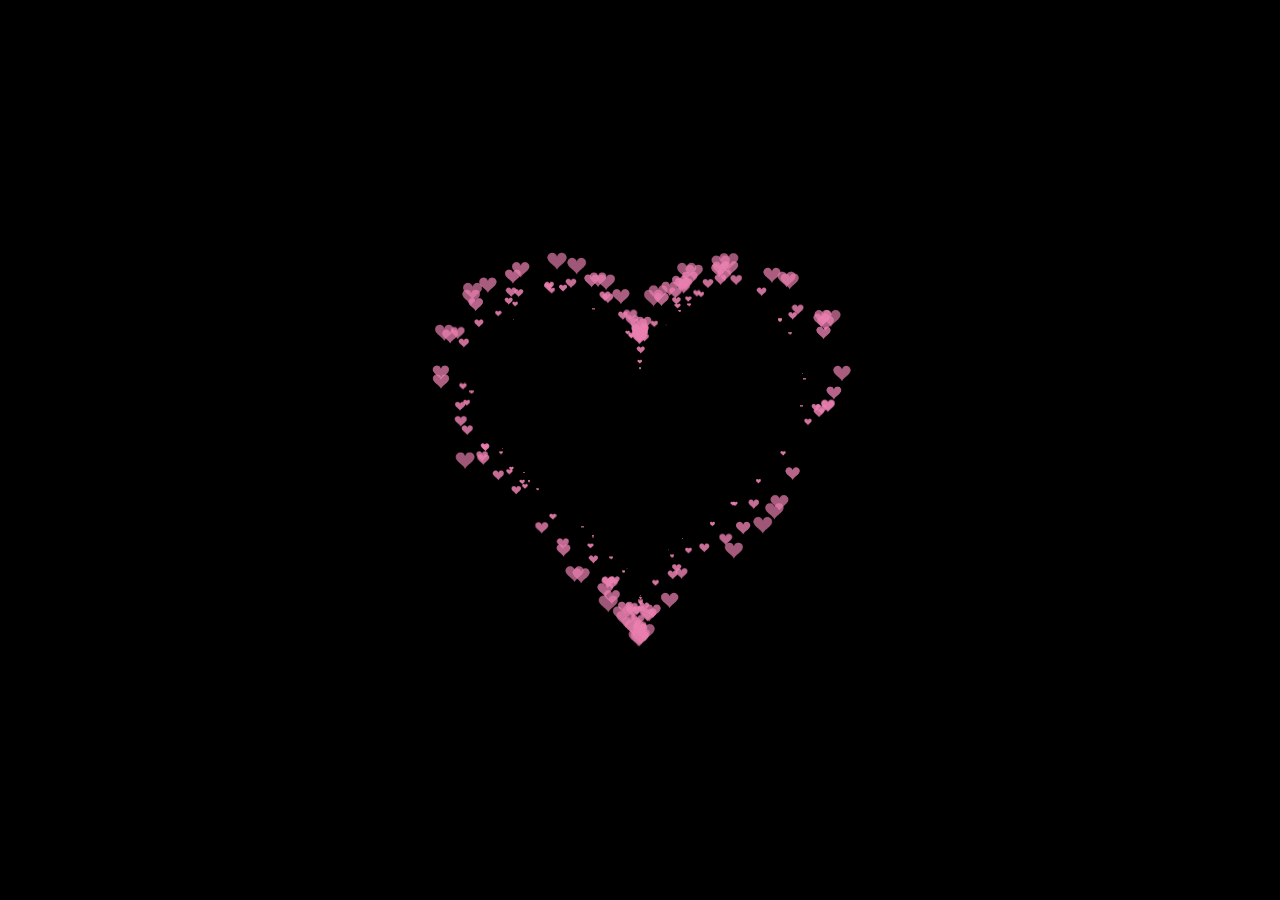
<file: lab4/index.html>
<!DOCTYPE HTML PUBLIC "-//W3C//DTD HTML 4.0 Transitional//EN">
<HTML>
 <HEAD>
  <TITLE> New Document </TITLE>
  <META NAME="Generator" CONTENT="EditPlus">
  <META NAME="Author" CONTENT="">
  <META NAME="Keywords" CONTENT="">
  <META NAME="Description" CONTENT="">
  <style>
  html, body {
  height: 100%;
  padding: 0;
  margin: 0;
  background: #000;
}
canvas {
  position: absolute;
  width: 100%;
  height: 100%;
}
  </style>
 </HEAD>

 <BODY>
  <canvas id="pinkboard"></canvas>
  <script>
  /*
 * Settings
 */
var settings = {
  particles: {
    length:   500, // maximum amount of particles
    duration:   2, // particle duration in sec
    velocity: 100, // particle velocity in pixels/sec
    effect: -0.75, // play with this for a nice effect
    size:      30, // particle size in pixels
  },
};

/*
 * RequestAnimationFrame polyfill by Erik Möller
 */
(function(){var b=0;var c=["ms","moz","webkit","o"];for(var a=0;a<c.length&&!window.requestAnimationFrame;++a){window.requestAnimationFrame=window[c[a]+"RequestAnimationFrame"];window.cancelAnimationFrame=window[c[a]+"CancelAnimationFrame"]||window[c[a]+"CancelRequestAnimationFrame"]}if(!window.requestAnimationFrame){window.requestAnimationFrame=function(h,e){var d=new Date().getTime();var f=Math.max(0,16-(d-b));var g=window.setTimeout(function(){h(d+f)},f);b=d+f;return g}}if(!window.cancelAnimationFrame){window.cancelAnimationFrame=function(d){clearTimeout(d)}}}());

/*
 * Point class
 */
var Point = (function() {
  function Point(x, y) {
    this.x = (typeof x !== 'undefined') ? x : 0;
    this.y = (typeof y !== 'undefined') ? y : 0;
  }
  Point.prototype.clone = function() {
    return new Point(this.x, this.y);
  };
  Point.prototype.length = function(length) {
    if (typeof length == 'undefined')
      return Math.sqrt(this.x * this.x + this.y * this.y);
    this.normalize();
    this.x *= length;
    this.y *= length;
    return this;
  };
  Point.prototype.normalize = function() {
    var length = this.length();
    this.x /= length;
    this.y /= length;
    return this;
  };
  return Point;
})();

/*
 * Particle class
 */
var Particle = (function() {
  function Particle() {
    this.position = new Point();
    this.velocity = new Point();
    this.acceleration = new Point();
    this.age = 0;
  }
  Particle.prototype.initialize = function(x, y, dx, dy) {
    this.position.x = x;
    this.position.y = y;
    this.velocity.x = dx;
    this.velocity.y = dy;
    this.acceleration.x = dx * settings.particles.effect;
    this.acceleration.y = dy * settings.particles.effect;
    this.age = 0;
  };
  Particle.prototype.update = function(deltaTime) {
    this.position.x += this.velocity.x * deltaTime;
    this.position.y += this.velocity.y * deltaTime;
    this.velocity.x += this.acceleration.x * deltaTime;
    this.velocity.y += this.acceleration.y * deltaTime;
    this.age += deltaTime;
  };
  Particle.prototype.draw = function(context, image) {
    function ease(t) {
      return (--t) * t * t + 1;
    }
    var size = image.width * ease(this.age / settings.particles.duration);
    context.globalAlpha = 1 - this.age / settings.particles.duration;
    context.drawImage(image, this.position.x - size / 2, this.position.y - size / 2, size, size);
  };
  return Particle;
})();

/*
 * ParticlePool class
 */
var ParticlePool = (function() {
  var particles,
      firstActive = 0,
      firstFree   = 0,
      duration    = settings.particles.duration;
  
  function ParticlePool(length) {
    // create and populate particle pool
    particles = new Array(length);
    for (var i = 0; i < particles.length; i++)
      particles[i] = new Particle();
  }
  ParticlePool.prototype.add = function(x, y, dx, dy) {
    particles[firstFree].initialize(x, y, dx, dy);
    
    // handle circular queue
    firstFree++;
    if (firstFree   == particles.length) firstFree   = 0;
    if (firstActive == firstFree       ) firstActive++;
    if (firstActive == particles.length) firstActive = 0;
  };
  ParticlePool.prototype.update = function(deltaTime) {
    var i;
    
    // update active particles
    if (firstActive < firstFree) {
      for (i = firstActive; i < firstFree; i++)
        particles[i].update(deltaTime);
    }
    if (firstFree < firstActive) {
      for (i = firstActive; i < particles.length; i++)
        particles[i].update(deltaTime);
      for (i = 0; i < firstFree; i++)
        particles[i].update(deltaTime);
    }
    
    // remove inactive particles
    while (particles[firstActive].age >= duration && firstActive != firstFree) {
      firstActive++;
      if (firstActive == particles.length) firstActive = 0;
    }
    
    
  };
  ParticlePool.prototype.draw = function(context, image) {
    // draw active particles
    if (firstActive < firstFree) {
      for (i = firstActive; i < firstFree; i++)
        particles[i].draw(context, image);
    }
    if (firstFree < firstActive) {
      for (i = firstActive; i < particles.length; i++)
        particles[i].draw(context, image);
      for (i = 0; i < firstFree; i++)
        particles[i].draw(context, image);
    }
  };
  return ParticlePool;
})();

/*
 * Putting it all together
 */
(function(canvas) {
  var context = canvas.getContext('2d'),
      particles = new ParticlePool(settings.particles.length),
      particleRate = settings.particles.length / settings.particles.duration, // particles/sec
      time;
  
  // get point on heart with -PI <= t <= PI
  function pointOnHeart(t) {
    return new Point(
      160 * Math.pow(Math.sin(t), 3),
      130 * Math.cos(t) - 50 * Math.cos(2 * t) - 20 * Math.cos(3 * t) - 10 * Math.cos(4 * t) + 25
    );
  }
  
  // creating the particle image using a dummy canvas
  var image = (function() {
    var canvas  = document.createElement('canvas'),
        context = canvas.getContext('2d');
    canvas.width  = settings.particles.size;
    canvas.height = settings.particles.size;
    // helper function to create the path
    function to(t) {
      var point = pointOnHeart(t);
      point.x = settings.particles.size / 2 + point.x * settings.particles.size / 350;
      point.y = settings.particles.size / 2 - point.y * settings.particles.size / 350;
      return point;
    }
    // create the path
    context.beginPath();
    var t = -Math.PI;
    var point = to(t);
    context.moveTo(point.x, point.y);
    while (t < Math.PI) {
      t += 0.01; // baby steps!
      point = to(t);
      context.lineTo(point.x, point.y);
    }
    context.closePath();
    // create the fill
    context.fillStyle = '#ea80b0';
    context.fill();
    // create the image
    var image = new Image();
    image.src = canvas.toDataURL();
    return image;
  })();
  
  // render that thing!
  function render() {
    // next animation frame
    requestAnimationFrame(render);
    
    // update time
    var newTime   = new Date().getTime() / 1000,
        deltaTime = newTime - (time || newTime);
    time = newTime;
    
    // clear canvas
    context.clearRect(0, 0, canvas.width, canvas.height);
    
    // create new particles
    var amount = particleRate * deltaTime;
    for (var i = 0; i < amount; i++) {
      var pos = pointOnHeart(Math.PI - 2 * Math.PI * Math.random());
      var dir = pos.clone().length(settings.particles.velocity);
      particles.add(canvas.width / 2 + pos.x, canvas.height / 2 - pos.y, dir.x, -dir.y);
    }
    
    // update and draw particles
    particles.update(deltaTime);
    particles.draw(context, image);
  }
  
  // handle (re-)sizing of the canvas
  function onResize() {
    canvas.width  = canvas.clientWidth;
    canvas.height = canvas.clientHeight;
  }
  window.onresize = onResize;
  
  // delay rendering bootstrap
  setTimeout(function() {
    onResize();
    render();
  }, 10);
})(document.getElementById('pinkboard'));
  </script>
 </BODY>
</HTML>
</file>
